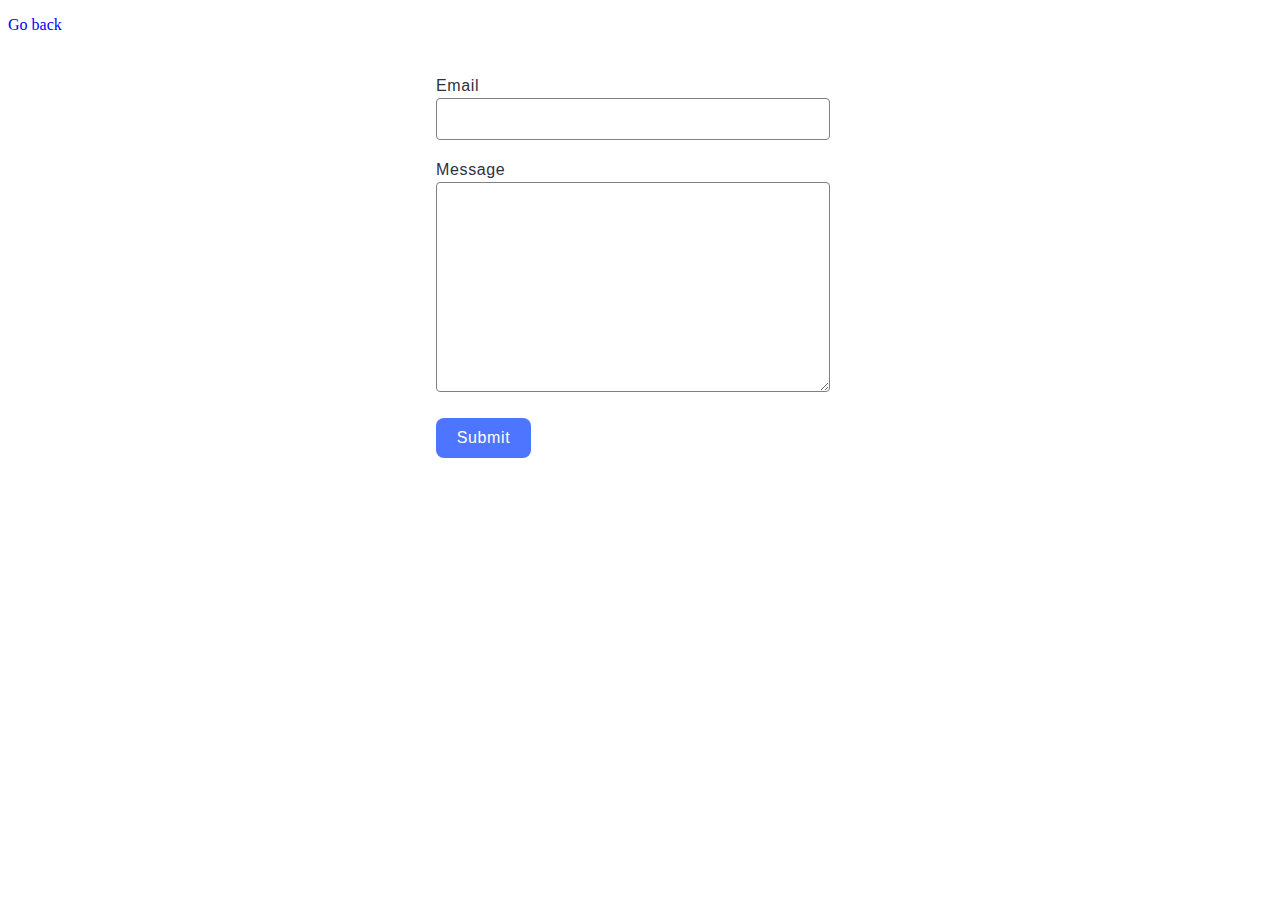
<file: src/2-form.html>
<!DOCTYPE html>
<html lang="en">
  <head>
    <meta charset="UTF-8" />
    <meta http-equiv="X-UA-Compatible" content="IE=edge" />
    <meta name="viewport" content="width=device-width, initial-scale=1.0" />
    <title>Form</title>
    <link rel="stylesheet" href="./css/styles.css" />
  </head>
  <body>
   
    <p><a href="index.html">Go back</a></p>
    
    <form class="feedback-form" autocomplete="off">
      <label>
        Email
        <input type="email" name="email" autofocus />
      </label>
      <label>
        Message
        <textarea name="message" rows="8"></textarea>
      </label>
      <button type="submit">Submit</button>
    </form>

    <script src="./js/2-form.js" type="module"></script>
      </body>
</html>
</file>
<file: src/css/styles.css>
ul {
  list-style-type: none;
}

.gallery {
  list-style-type: none;
  display: flex;
  flex-wrap: wrap;
  justify-content: center;
  margin: 0 auto;
  gap: 24px;
}

.gallery-item {
  flex-basis: calc((100% - 4 * 24px) / 3);
  width: calc((100% - 4 * 24px) / 3);
  height: auto;
  border-radius: 4px;
  box-shadow: 0px 2px 1px -1px rgba(0, 0, 0, 0.2),
    0px 1px 1px 0px rgba(0, 0, 0, 0.14), 0px 1px 3px 0px rgba(0, 0, 0, 0.12);
  transition: transform 250ms cubic-bezier(0.4, 0, 0.2, 1);
}

.gallery-item:hover,
.gallery-item:focus {
  transform: scale(1.05);
}

.gallery-image {
  display: block;
  width: 100%;
}

.feedback-form {
  display: flex;
  flex-direction: column;
  gap: 10px;
  border-radius: 8px;
  padding: 24px;
  margin: 0 auto;
  width: 408px;
  height: auto;
  background: #fff;
  max-width: 408px;
}

label {
  display: flex;
  flex-direction: column;
  margin-bottom: 8px;
  font-family: 'Montserrat', sans-serif;
  font-weight: 400;
  font-size: 16px;
  line-height: 150%;
  letter-spacing: 0.04em;
  color: #2e2f42;
}

input {
  border: 1px solid #808080;
  border-radius: 4px;
  width: 360px;
  padding: 8px 16px 8px 16px;
  font-family: 'Montserrat', sans-serif;
  font-weight: 400;
  font-size: 16px;
  line-height: 150%;
  letter-spacing: 0.04em;
  color: #2e2f42;
}

input:hover {
  border: 1px solid #000;
}

input:active,
input:focus {
  border: 1px solid #808080;
  outline: none;
}

textarea {
  border: 1px solid #808080;
  border-radius: 4px;
  width: 360px;
  display: block;
  padding: 8px 16px 8px 16px;
  margin-bottom: 8px;
  font-family: 'Montserrat', sans-serif;
  font-weight: 400;
  font-size: 16px;

  line-height: 150%;
  letter-spacing: 0.04em;
  color: #2e2f42;
}

textarea:hover {
  border: 1px solid #000;
}

textarea:active,
textarea:focus {
  border: 1px solid #808080;
  outline: none;
}

button {
  border-radius: 8px;
  border: transparent;
  padding: 8px 16px;
  width: 95px;
  height: 40px;
  background-color: #4e75ff;

  font-family: 'Montserrat', sans-serif;
  font-weight: 500;
  font-size: 16px;
  line-height: 150%;
  letter-spacing: 0.04em;
  color: #fff;
}

button:hover,
button:focus {
  background-color: #6c8cff;
}

p a {
  display: block;
  margin-bottom: 10px;
  color: blue;
  text-decoration: none;
}

p a:hover {
  text-decoration: underline;
}
</file>
